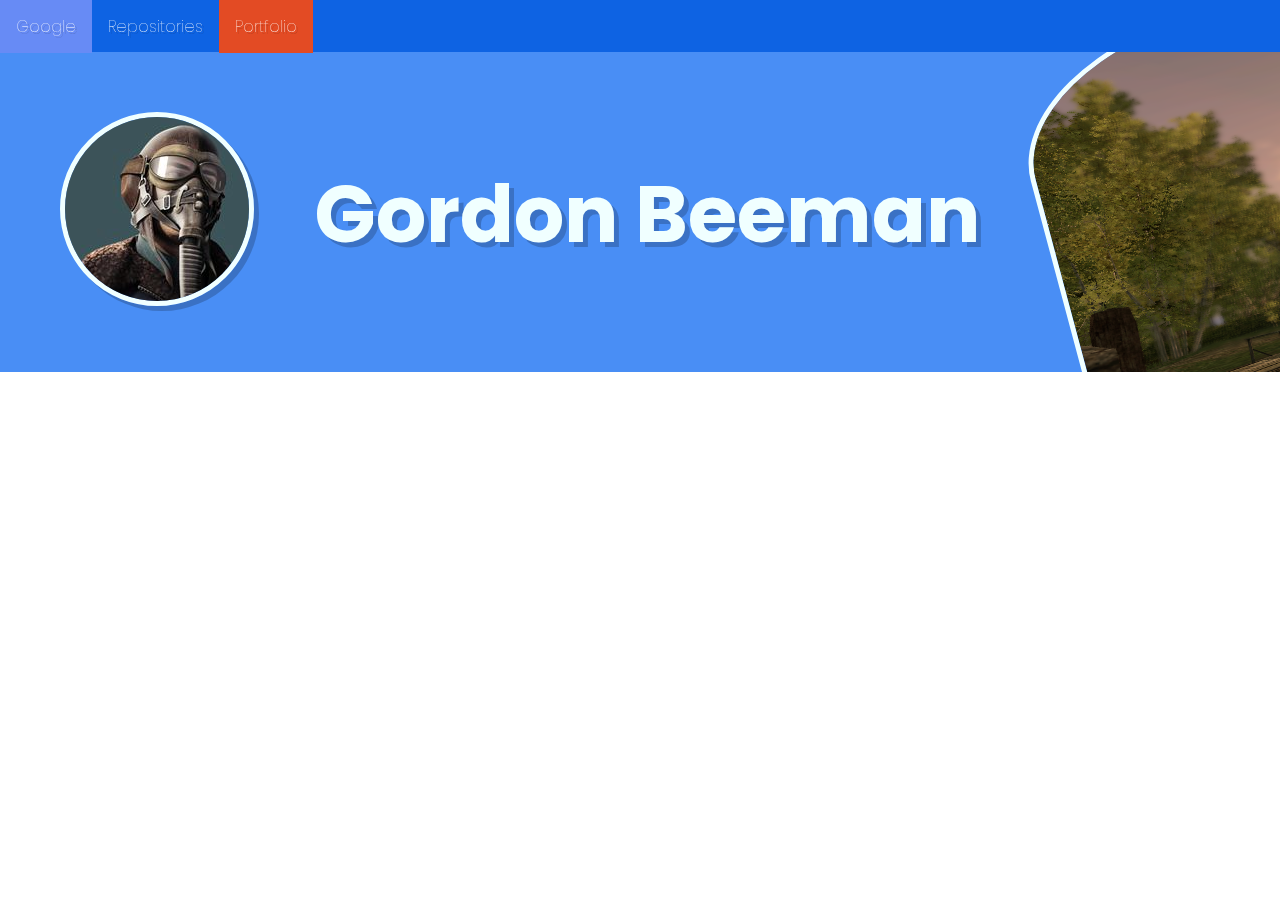
<file: index.html>
<!DOCTYPE html>
<html>
	<head>
		<meta charset="utf-8">
		<title>Gordon Beeman</title>
		<link rel="preconnect" href="https://fonts.googleapis.com">
		<link rel="preconnect" href="https://fonts.gstatic.com" crossorigin>
		<link href="https://fonts.googleapis.com/css2?family=Poppins:wght@500&display=swap" rel="stylesheet">

		<link rel="apple-touch-icon" sizes="180x180" href="/favicon/apple-touch-icon.png">
		<link rel="icon" type="image/png" sizes="32x32" href="/favicon/favicon-32x32.png">
		<link rel="icon" type="image/png" sizes="16x16" href="/favicon/favicon-16x16.png">
		<link rel="manifest" href="/favicon/site.webmanifest">
	</head>
	<body>
		<div id="navbar">
			<ul>
				<li><a href="https://yandex.com/">Google</a></li>
				<li><a href="https://github.com/thegordonbeeman?tab=repositories">Repositories</a></li>
				<li><a href="https://thegordonbeeman.github.io" class="active">Portfolio</a></li>
			</ul>
		</div>
		<div id="header">
			<img src="images/profile_picture.jpg" alt="Profile Picture" id="pfp">
			<h1>Gordon Beeman </h1>
			<img src="images/headerpic.png" alt="Server" id="headerpic">
		</div>
		<div id="content">
			<article>

			</article>
		</div>

		<style>
			html,body{
				height:100%;    
				margin:0;
				padding:0;
			}

			#navbar {
				background-color: #0E63E3;
				height: 52px;
			}
			#navbar ul {
				margin: 0;
				padding: 0;
				top: 0;
				overflow: hidden;
				position: fixed;
				list-style-type: none;
			}
			#navbar ul li {
				float: left;
			}
			#navbar ul li a {
				display: block;
				color: white;
				text-align: center;
				padding: 14px 16px;
				text-decoration: none;
				
				font-size: 1rem;
				font-family: "Poppins";
				font-weight: lighter;
				text-shadow: 2px 2px 0 rgba(0,0,0,.2);
			}
			#navbar li a:hover:not(.active) {
				background-color: #678BF5;
			}

			.active {
				background-color: #E34B24;
				color: black;
			}

			#header {
				background-color: #498EF5;
				padding: 60px;
				overflow: hidden;
				height: 200px;
			}
			#pfp {
				margin-right: 60px;
				float: left;
				border: 5px solid azure;
				border-radius: 50%;
				box-shadow: 5px 5px 0 rgba(0,0,0,.2);
				transition: 100ms;
			}
			#pfp:hover {
				border: 3px solid azure;
				border-radius: 20%;
				box-shadow: 7px 7px 0 rgba(0,0,0,.2);
			}
			#header h1 {
				color: azure;
				margin-left: 15px;
				margin-right: 60px;
				float: left;
				margin: 2px 0 0 0;
				vertical-align: middle;
				line-height: 200px;
				font-family: "Poppins";
				font-weight: bolder; 
				font-size: 5rem;
				text-shadow: 5px 5px 0 rgba(0,0,0,.2);
			}
			#headerpic {
				margin-left: 1000px;
				margin-top: -400px;
				height: 600px;
				width: 1066px;
				border-radius: 20%;
				border: 5px solid azure;
				transform: rotate(-15deg);
			}

			#content {
				width: 850px;
				margin: 0 auto;
				margin-top: -24px;
				background-color: aliceblue;
				box-shadow: 5px 5px rgba(0,0,0,.2);
			}
			#content p {
				color: #000;
				font-size: 1.5rem;
				font-family: "Poppins";
				font-weight: lighter;
				line-height: 2rem;
				text-shadow: 2px 2px 0 rgba(0,0,0,.2);
			}
		</style>
	</body>
</html>
</file>
